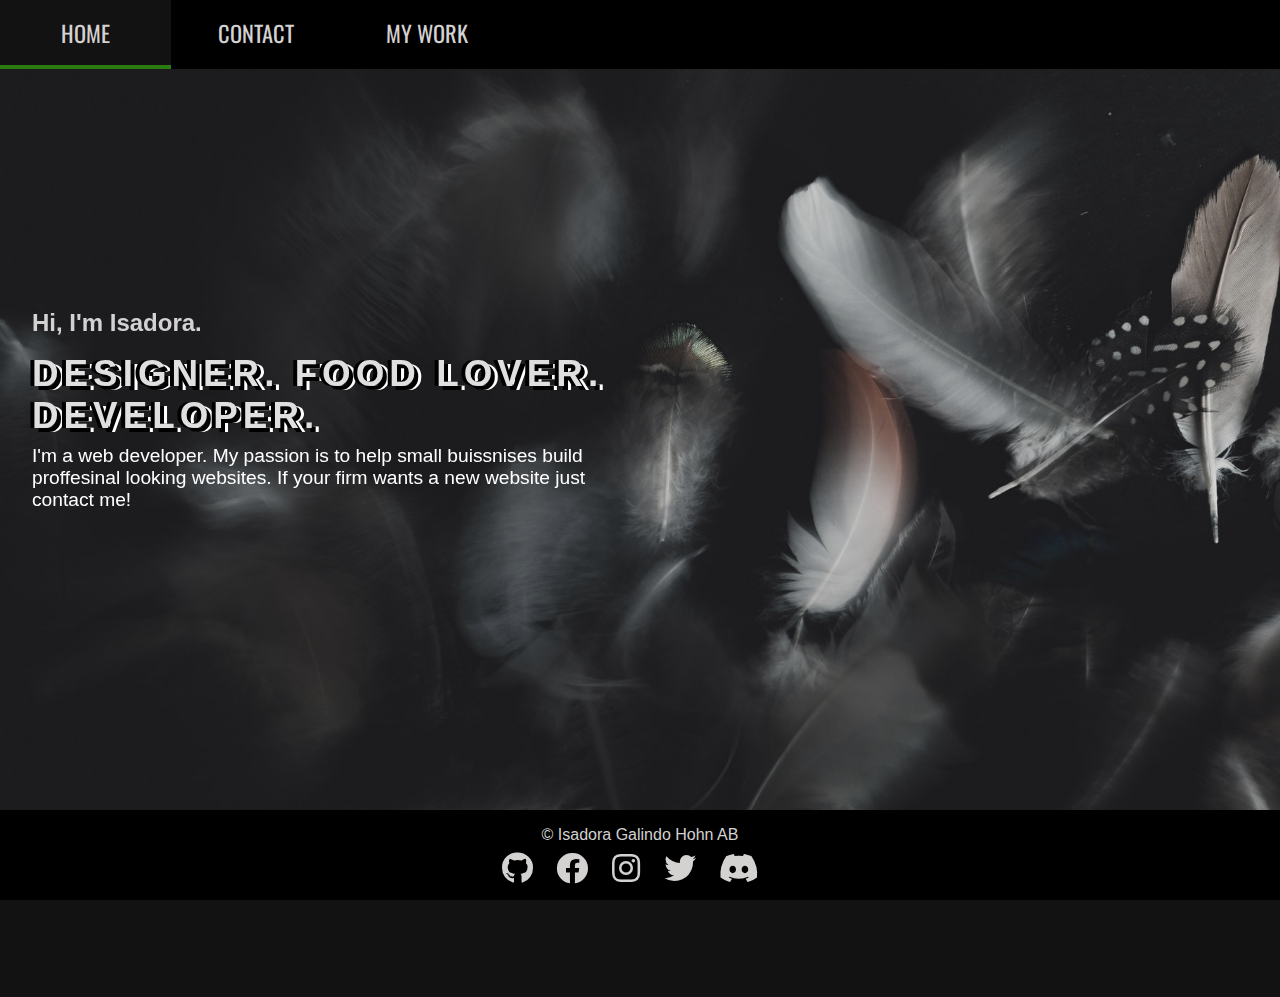
<file: index.html>
<!DOCTYPE html>
<html lang="en">

<head>
    <meta charset="UTF-8">
    <meta name="Description" content="Isadora Galindo Hohn Portfolio">
    <link rel="stylesheet" href="css/style.css">
    <link rel="stylesheet" href="https://use.fontawesome.com/releases/v5.11.2/css/all.css">
    <link href="https://fonts.googleapis.com/css?family=Oswald|Roboto&display=swap" rel="stylesheet">
    <meta name="viewport" content="width=device-width, initial-scale=1.0">
    <script defer src="js/script.js"></script>
    <title>Isadora Galindo Hohn</title>
</head>

<body>
    <header>
        <nav>
            <div id="home">
                <a href="#">Home</a>
                <hr id="homeHR">
            </div>
            <div id="contact">
                <a href="#">Contact</a>
                <hr id="contactHR">
            </div>
            <div id="myWork">
                <a href="#">My Work</a>
                <hr id="myWorkHR">
            </div>
        </nav>
    </header>

    <main>
        <section id="homeSection">
            <h3>Hi, I'm Isadora.</h3>
            <h1>Designer. Food lover. Developer.</h1>
            <p>I'm a web developer. My passion is to help small buissnises build proffesinal looking websites. If your
                firm wants a new website just contact me!</p>
        </section>

        <section id="contactSection">
            <div class="contactForm">
                <h1>Say Hello.</h1>
                <p>Fill out the form below or email me at <a>isadora.galindohohn@gmail.com</a></p>

            
                <form id="contactForm" action="" method="post">

                    <input name="name" type="text" class="form-control" placeholder="Name" required>
                    <input name="email" type="email" class="form-control" placeholder="Email" required>
                    <textarea name="message" class="form-control" rows="4" placeholder="Message" required></textarea>

                    <input type="submit" class="form-control submit" value="SEND MESSAGE">
                </form>
            </div>
        </section>

        <section id="workSection">
            <h1>my work:</h1>
                <h4>
                    <a href="https://isadora-galindo-hohn.github.io/isadora-galindo-hohn-K4/" target="_blank" rel="noopener">
                        BRF Manegen
                    </a>
                </h4>
                <h4>
                    <a href="https://isadora-galindo-hohn.github.io/isadora-galindo-hohn-K3/" target="_blank" rel="noopener" >
                        Quiz
                    </a>
                </h4>
                <h4>
                    <a href="https://isadora-galindo-hohn.github.io/isadora-galindo-hohn-K2/" target="_blank" rel="noopener">
                        Södertälje Simsällskap
                    </a>
                </h4>
        </section>

        <footer>
            <p>&copy; Isadora Galindo Hohn AB</p>
            <a href="https://github.com/Isadora-Galindo-Hohn" target="_blank" rel="noopener"><i class="fab fa-github fa-2x"></i></a>
            <a href="https://www.facebook.com/" target="_blank" rel="noopener"><i class="fab fa-facebook fa-2x"></i></a>
            <a href="https://www.instagram.com/" target="_blank" rel="noopener"><i class="fab fa-instagram fa-2x"></i></a>
            <a href="https://www.twitter.com/" target="_blank" rel="noopener"><i class="fab fa-twitter fa-2x"></i></a>
            <a href="https://discordapp.com/" target="_blank"rel="noopener"><i class="fab fa-discord fa-2x"></i></a>
        </footer>

    </main>
</body>

</html>
</file>
<file: css/style.css>
/*CSS ALLMÄNT*/
* {
    margin:0;
    padding:0;
    border:0 none;
    position: relative; 
    outline: none;
    color: rgb(212, 209, 209);
    font-size: 16px;
}

body{
    background-color: #131212;
    font-family: 'Montserrat', sans-serif;
}


h1{
    font-size: 2.3rem;
    font-weight: bold;
    color: #dfdfdf;
    letter-spacing: 5px;
    text-shadow: 4px 4px 0px #000, 
        -4px 0 0px #000,
        7px 4px 0 #fff;
    text-transform: uppercase;  
}

h3{
    font-size: 1.5rem;
    padding-bottom: 1rem;
    padding-top: 3rem;
}

h4 {
    width: 100%;
    font-size: 1rem;
    font-weight: normal;
    text-align: center;
    margin: 3rem auto 0;
  }
/*END ALLMÄNT*/



/*NAV*/
header{
    background-color: #000000; 
}

nav{
    font-family: Oswald;
    display: grid;
    grid-template-columns: repeat(3, 1fr);
    background-color: #000000;
    text-align: center;
    max-width: 100vw;
}

nav div{
    padding-top: 1rem;
    padding-bottom: 0;
}

nav div a{
    text-decoration: none;
    font-size: 1.4rem;
    text-transform: uppercase;
}

nav div:focus, nav div:hover, nav div:active{
    background-color: #131212;
}

hr{
    margin-top: 1rem;
    margin-bottom: 0rem;
    color: #2C7B10;
    border: 2px solid;
}

#contactHR{
    display: none;
}

#myWorkHR{
    display: none;
}
/*END NAV*/






/*HOME*/
#homeSection{
    height: 9vh;
    padding: 0rem 2rem 1rem 2rem;
}

#homeSection p{
    padding-top: .5rem;
    font-size: 1.2rem;
    font-weight: lighter;
    color: #fff;
}
/*END HOME*/




/*CONTACT*/
#contactSection{
    display: none;
    margin: 3rem;
    flex-direction: column;
    row-gap: 1rem;
}
#contactSection p a{
    color: #2C7B10;
    text-decoration: underline;
}

form{
    margin-top: 1rem;
}

.form-control{
    font-family: 'Montserrat', sans-serif;
    width: 100%;
    background: transparent;
    border: none;
    outline: none;
    border-bottom: 1px solid gray;
    color: #fff;
    font-size: 1.2rem;
    margin-bottom: 1.2rem;
}

input{
    height: 2rem;
}

form .submit{
    background-color: #2C7B10;
    border-color: transparent;
    color: #fff;
    font-size: 1.2rem;
    font-weight: bold;
    letter-spacing: .2rem;
    height: 3rem;
    margin-top: 1.2rem;
    border-radius: 1.5rem;
}

form .submit:hover{
    background-color: rgb(29, 78, 12);
    cursor: pointer;
}

/*END CONTACT*/






/*WORK*/
#workSection{
    width: 100%;
    height: 90vh;
    background-image: url("img/pink-roses-in-close-up-photography-3817038.jpg");
    background-repeat: no-repeat;
    background-attachment: fixed;
    background-size: cover;
    position: relative;
    filter: grayscale(50%);
    text-align: center;
    gap: 1.5rem;
    padding-top: 3rem;
    display: none;
}

#workSection h1{
    font-size: 3rem;
    font-weight: bold;
    color: #dfdfdf;
    letter-spacing: 5px;
    text-shadow: 4px 4px 0px #000, 
      -4px 0 0px #000,
      7px 4px 0 #fff;
      text-transform: uppercase;
}

#workSection h3,
#workSection p{
    color: #000000;
    padding-top: rem;
    display: flex;
    flex-direction: column;
    gap: 1.5rem;
}

#workSection p{
    padding-top: rem;
    font-size: 1.5rem;
    font-weight: bold;
    color: #000000;
}
.workSection article{
    display: grid;
    grid-template-columns: 1fr 1fr;
}

.workSection article a{
    text-decoration: none;
}

h4 > a {
  text-decoration: none;
  font-size: 2rem;
  z-index: 1;
  color: #000;
  font-weight: bold;
}

h4 > a:before {
  content: "";
  background: #2C7B10;
  position: absolute;
  width: 100%;
  bottom: 0;
  left: 0;
  border-radius: 5px;
  transform: scaleX(0);
  animation: 1.4s forwards no-hover-v linear;
  animation-fill-mode: forwards;
  z-index: -1;
}

h4>a:hover:before,
h4>a:focus:before {
  animation: .5s forwards hover-v linear;
  animation-fill-mode: forwards;
}

@keyframes hover-v {
  0% {
      transform: scaleX(0);
      height: 5px;
     }
  45% {   
      transform: scaleX(1.05);
      height: 5px;
     }
  55% {height: 5px;}
  100% {
      transform: scaleX(1.05);
      height: 2.5rem;
     }
}
@keyframes no-hover-v {
  0% {
      transform: scaleX(1.05);
      height: 2.5rem;
     }
  45% {height: 5px;}
  55% {   
      transform: scaleX(1.05);
      height: 5px;
      opacity: 1;
     }
  
  100% {
      transform: scaleX(0);
      height: 5px;
      opacity: .02;
     }
}
/*END WORK*/




/*FOOTER*/
footer{
    background-color: #000000;
    padding: 1rem 0rem 1rem 0rem;
    bottom: 0px;
    position: fixed;
    width: 100vw;
    text-align: center;
}

footer i {
    padding-top: .5rem;
    letter-spacing: 1.2rem;
    text-align: center;
    -webkit-transform: perspective(1px) translateZ(0);
    transform: perspective(1px) translateZ(0);
    box-shadow: 0 0 1px rgba(0, 0, 0, 0);
    -webkit-transition-duration: 0.3s;
    transition-duration: 0.3s;
    -webkit-transition-property: transform;
    transition-property: transform;
}
  
footer p:hover{
    color: #2C7B10; 
    cursor: context-menu;
}

footer i:hover, footer i:focus, footer i:active {
    -webkit-transform: scale(1.1);
    transform: scale(1.1);
    color: #2C7B10;
}
/*FOOTER*/


@media screen and (min-width: 700px){
    #homeSection{
        height: 80vh;
        background-image: url("img/white-feather-on-black-background-4004374.jpg");
        background-repeat: no-repeat;
        background-attachment: fixed;
        background-size: cover;
        position: relative;
        filter: grayscale(50%);
        padding: 15vw 50vw 1rem 2rem;
    }

    #workSection{
        background-image: url("img/plant-on-black-background-2508911.jpg");
        height: 85vh;
    }

    h4 a {
        color: #fff;
    }
}

@media screen and (min-width: 800px){
    nav{
        max-width: 40vw;
    }

    #contactSection{
        padding: 3rem 8rem;
        margin: 0;
        height: 80vh;
        background-image: url("img/pink-jellyfishes-978342.jpg");
        background-repeat: no-repeat;
        background-attachment: fixed;
        background-size: cover;
        position: relative;
    }

    .contactForm{
        margin: auto;
        width: 50vw;
    }
}
</file>
